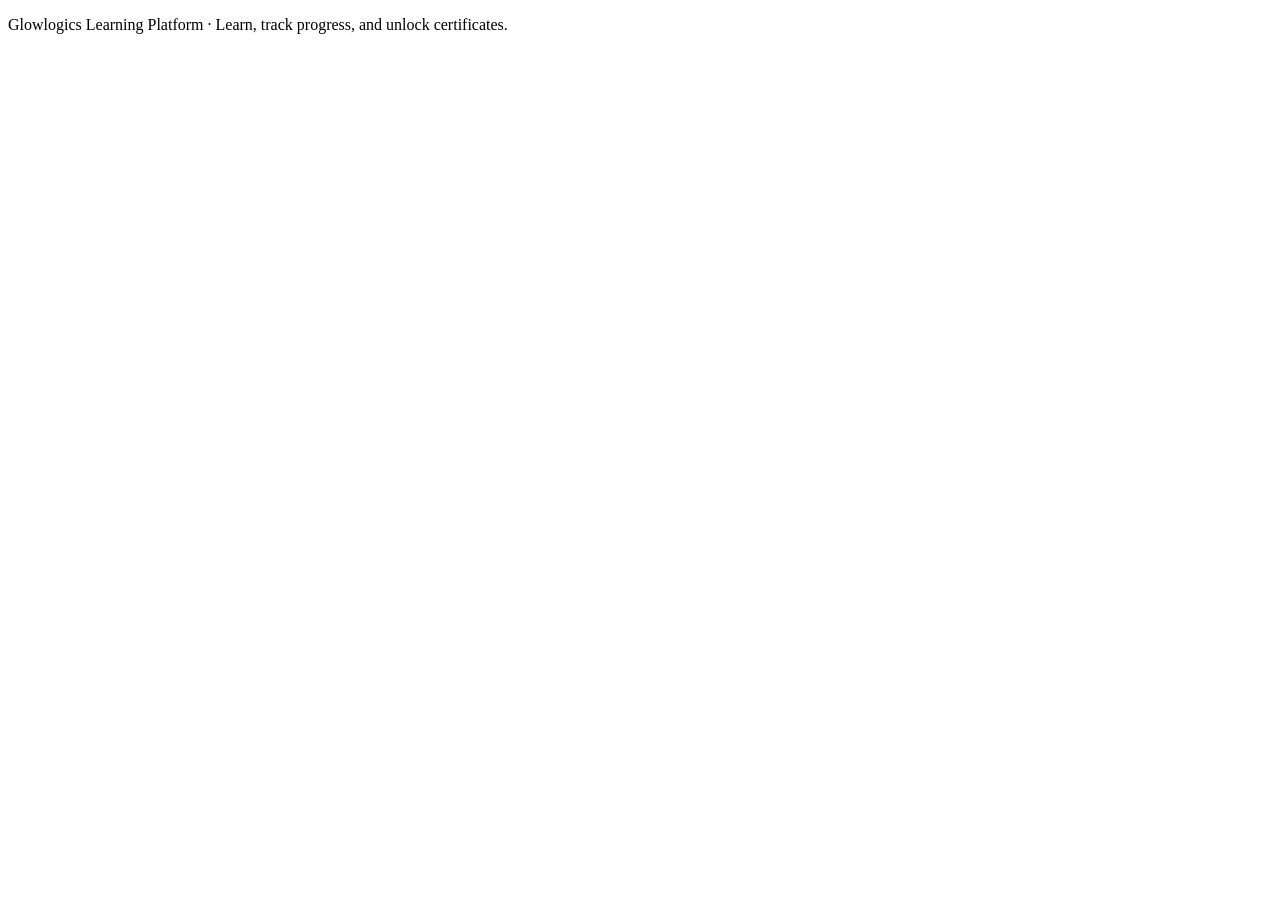
<file: src/main/resources/templates/fragments/footer.html>
<!DOCTYPE html>
<html lang="en" xmlns:th="http://www.thymeleaf.org">
<body>
<footer class="site-footer" th:fragment="footer">
    <div class="container">
        <p>Glowlogics Learning Platform · Learn, track progress, and unlock certificates.</p>
    </div>
</footer>
</body>
</html>
</file>
